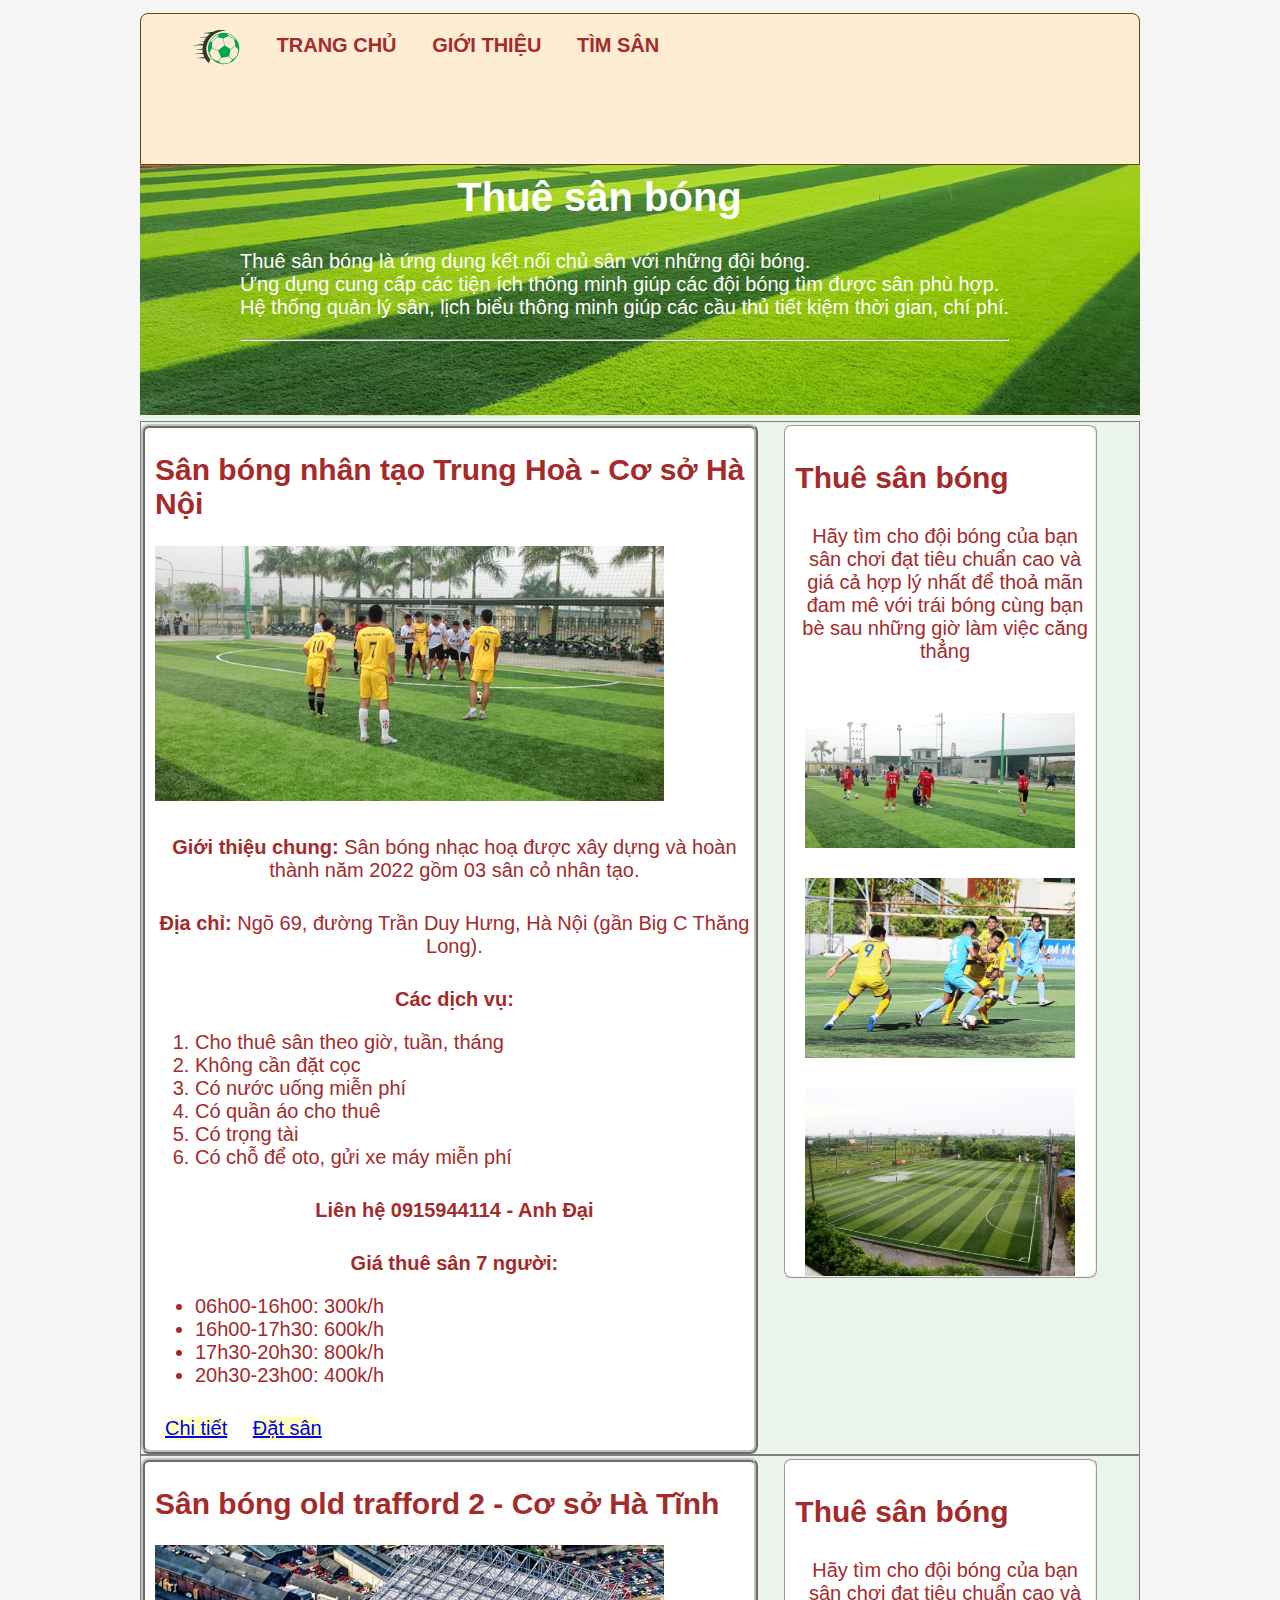
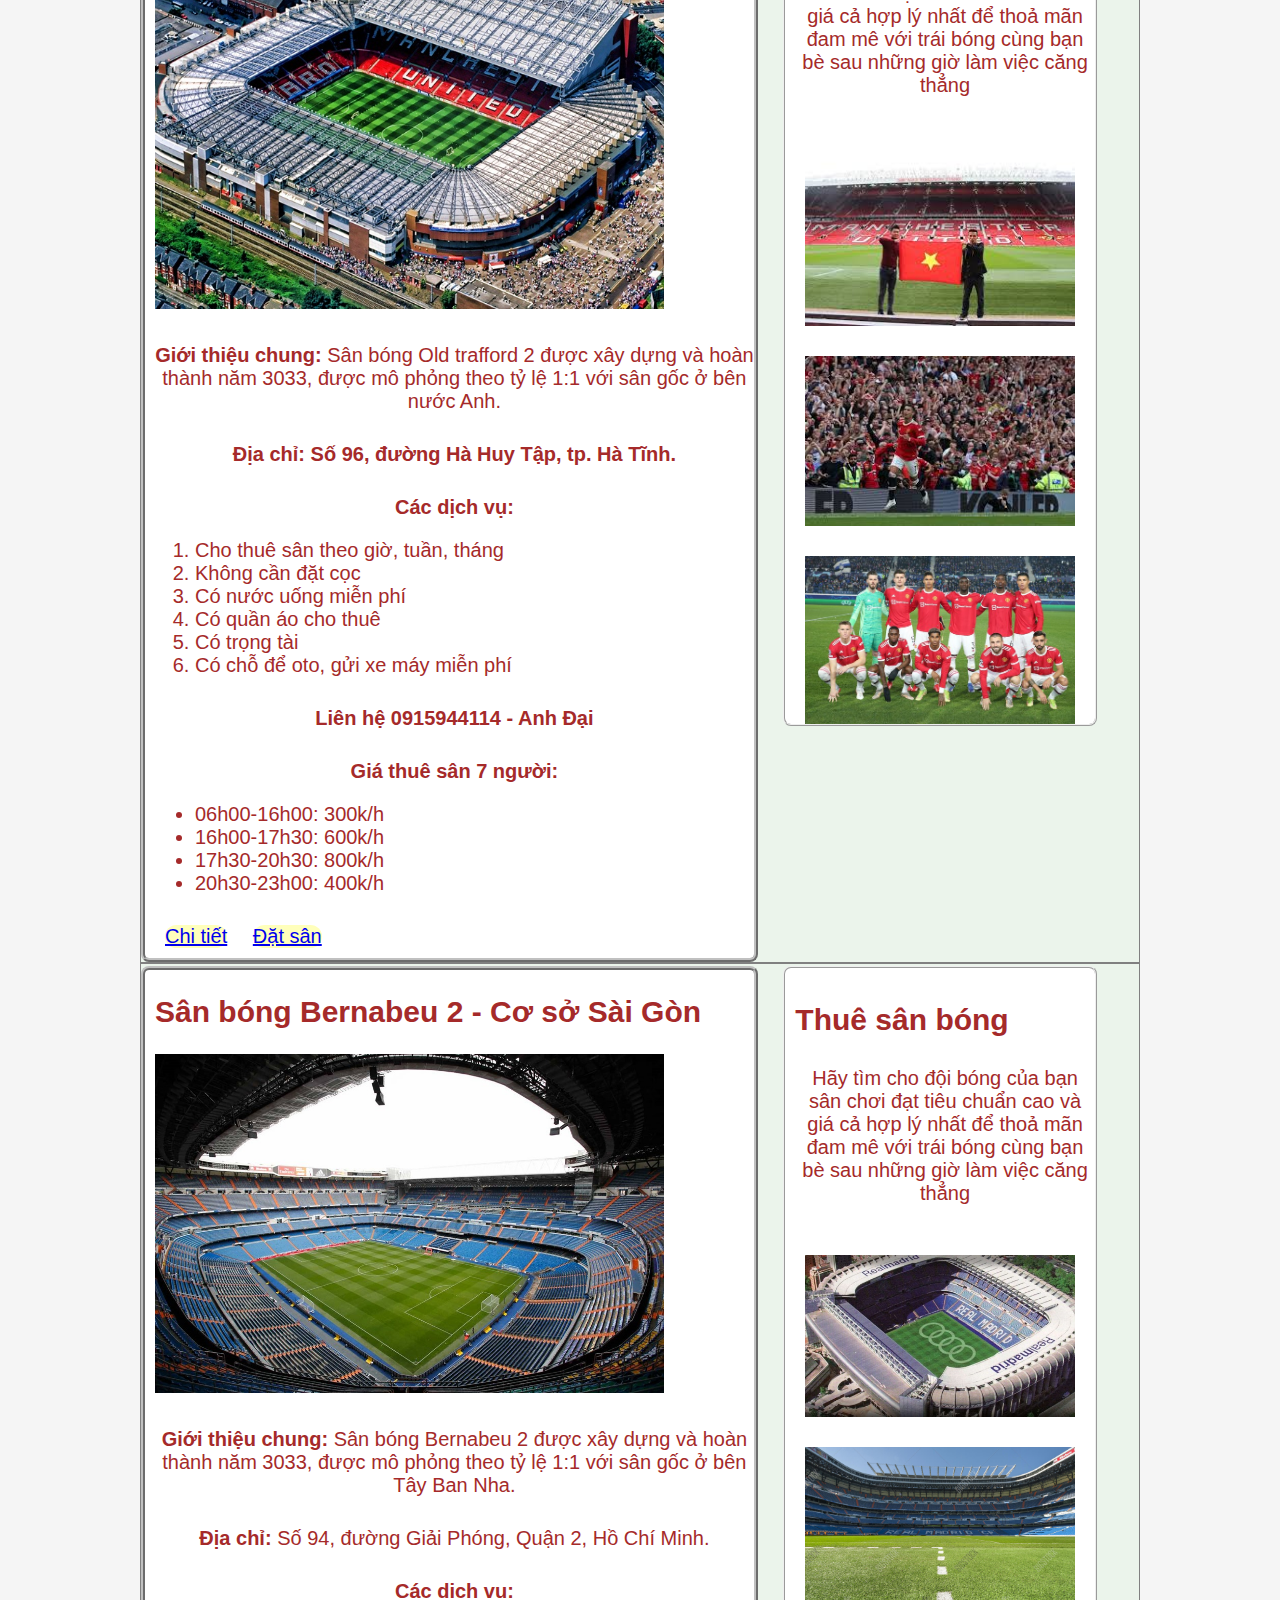
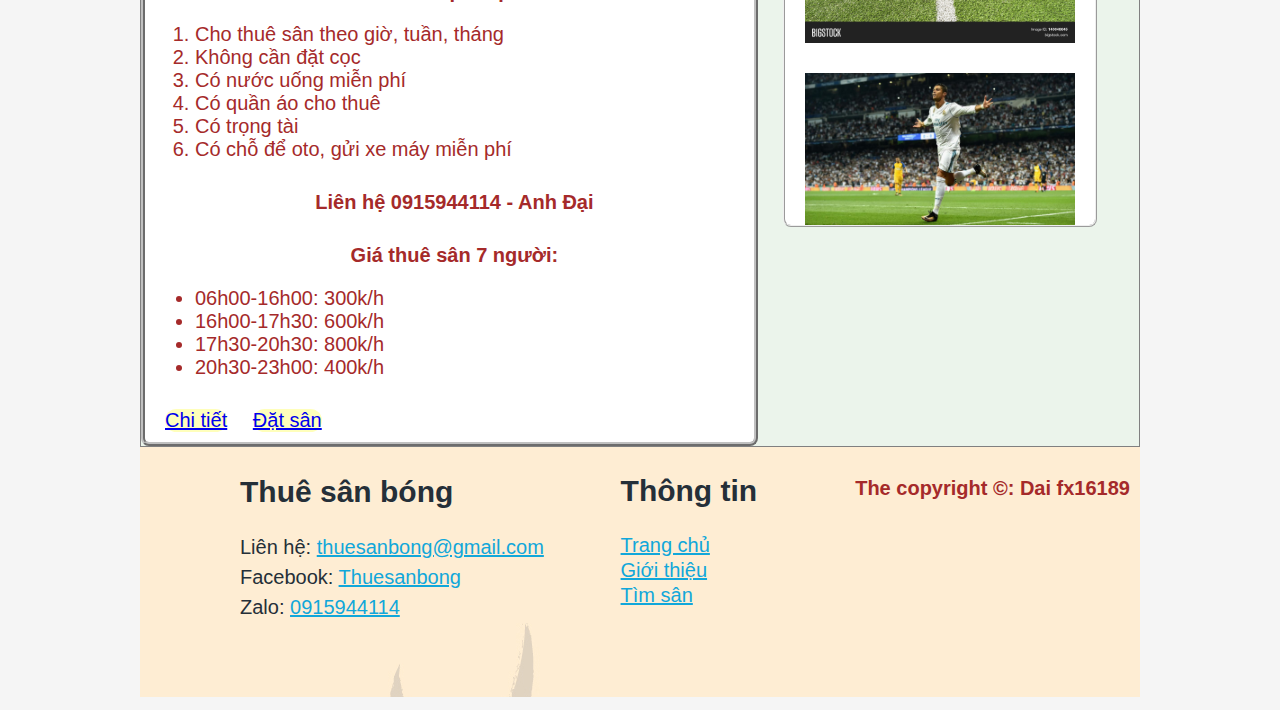
<file: index.html>
<!DOCTYPE html>
<html lang="vi">

<head>
    <meta charset="UTF-8">
    <meta http-equiv="X-UA-Compatible" content="IE=edge">
    <meta name="viewport" content="width=device-width, initial-scale=1.0">
    <title>Thuê sân bóng</title>
    <link rel="stylesheet" href="css/style.css">
    <link rel="preconnect" href="https://fonts.googleapis.com">
    <link rel="preconnect" href="https://fonts.gstatic.com" crossorigin>
</head>

<body>
    <script src="js/book.js"></script>
    <header>
        <div class="logo_menu">
            <div class="logo">
                <img src="images/logo.png" alt="Logo">
            </div>
            <nav>
                <ul>
                    <li><a href="index.html ">TRANG CHỦ</a></li>
                    <li><a href="about.html ">GIỚI THIỆU</a></li>
                    <li class="drop_down"><a href="# ">TÌM SÂN</a>
                        <ul class="sub_menu">
                            <li><a href="details-1.html ">Tại miền Bắc</a></li>
                            <li><a href="details-2.html ">Tại miền Trung</a></li>
                            <li><a href="details-3.html ">Tại miền Nam</a></li>
                        </ul>
                    </li>
                </ul>
            </nav>
        </div>
        <div class="banner_slogan ">
            <img class="banner " src="images/banner.jpg " alt="banner ">
            <div class="slogan ">
                <h1>Thuê sân bóng</h1>
                <p>Thuê sân bóng là ứng dụng kết nối chủ sân với những đội bóng.<br> Ứng dụng cung cấp các tiện ích thông minh giúp các đội bóng tìm được sân phù hợp.<br> Hệ thống quản lý sân, lịch biểu thông minh giúp các cầu thủ tiết kiệm thời gian, chí
                    phí.
                </p>
                <hr>
            </div>
        </div>
    </header>
    <main>
        <div class="main_1">
            <article>
                <h2>Sân bóng nhân tạo Trung Hoà - Cơ sở Hà Nội</h2>
                <img src="images/image1.jpg " alt="hình ảnh sân ">
                <p><b>Giới thiệu chung:</b> Sân bóng nhạc hoạ được xây dựng và hoàn thành năm 2022 gồm 03 sân cỏ nhân tạo.</p>
                <p><b>Địa chỉ:</b> Ngõ 69, đường Trần Duy Hưng, Hà Nội (gần Big C Thăng Long).</p>
                <p><b>Các dịch vụ:</b></p>
                <ol>
                    <li>Cho thuê sân theo giờ, tuần, tháng</li>
                    <li>Không cần đặt cọc</li>
                    <li>Có nước uống miễn phí</li>
                    <li>Có quần áo cho thuê</li>
                    <li>Có trọng tài</li>
                    <li>Có chỗ để oto, gửi xe máy miễn phí</li>
                </ol>
                <p><b>Liên hệ 0915944114 - Anh Đại</b></p>
                <p><b>Giá thuê sân 7 người:</b></p>
                <ul>
                    <li>06h00-16h00: 300k/h</li>
                    <li>16h00-17h30: 600k/h</li>
                    <li>17h30-20h30: 800k/h</li>
                    <li>20h30-23h00: 400k/h</li>
                </ul>
                <p class="chi_tiet"><a href="details-1.html ">Chi tiết</a></p>
                <p class="dat_san"><a href="book.html">Đặt sân</a></p>
            </article>
            <aside>
                <div class="about ">
                    <h2>Thuê sân bóng</h2>
                    <p>Hãy tìm cho đội bóng của bạn sân chơi đạt tiêu chuẩn cao và giá cả hợp lý nhất để thoả mãn đam mê với trái bóng cùng bạn bè sau những giờ làm việc căng thẳng
                    </p>
                </div>
                <div class="image_about ">
                    <img src="images/image2.jpg " alt="hình ảnh sân ">
                    <img src="images/image3.jpg " alt="hình ảnh sân ">
                    <img src="images/image5.jpg " alt="hình ảnh sân ">
                </div>
            </aside>
        </div>
        <!--đây là đoạn 2-->
        <div class="main_1">
            <article>
                <h2>Sân bóng old trafford 2 - Cơ sở Hà Tĩnh</h2>
                <img src="images/old_image/tranfford1.jpg " alt="hình ảnh sân ">
                <p><b>Giới thiệu chung:</b> Sân bóng Old trafford 2 được xây dựng và hoàn thành năm 3033, được mô phỏng theo tỷ lệ 1:1 với sân gốc ở bên nước Anh.</p>
                <p><b>Địa chỉ: Số 96, đường Hà Huy Tập, tp. Hà Tĩnh.</b></p>
                <p><b>Các dịch vụ:</b></p>
                <ol>
                    <li>Cho thuê sân theo giờ, tuần, tháng</li>
                    <li>Không cần đặt cọc</li>
                    <li>Có nước uống miễn phí</li>
                    <li>Có quần áo cho thuê</li>
                    <li>Có trọng tài</li>
                    <li>Có chỗ để oto, gửi xe máy miễn phí</li>
                </ol>
                <p><b>Liên hệ 0915944114 - Anh Đại</b></p>
                <p><b>Giá thuê sân 7 người:</b></p>
                <ul>
                    <li>06h00-16h00: 300k/h</li>
                    <li>16h00-17h30: 600k/h</li>
                    <li>17h30-20h30: 800k/h</li>
                    <li>20h30-23h00: 400k/h</li>
                </ul>
                <p class="chi_tiet"><a href="details-2.html ">Chi tiết</a></p>
                <p class="dat_san"><a href="book.html">Đặt sân</a></p>
            </article>
            <aside>
                <div class="about ">
                    <h2>Thuê sân bóng</h2>
                    <p>Hãy tìm cho đội bóng của bạn sân chơi đạt tiêu chuẩn cao và giá cả hợp lý nhất để thoả mãn đam mê với trái bóng cùng bạn bè sau những giờ làm việc căng thẳng
                    </p>
                </div>
                <div class="image_about ">
                    <img src="images/old_image/tranfford2.jpg " alt="hình ảnh sân ">
                    <img src="images/old_image/tranfford_ronaldo.jpg " alt="hình ảnh sân ">
                    <img src="images/old_image/unifom.jpg " alt="hình ảnh sân ">
                </div>
            </aside>
        </div>
        <!--đây là đoạn 2-->
        <!--đây là đoạn 2-->
        <div class="main_1">
            <article>
                <h2>Sân bóng Bernabeu 2 - Cơ sở Sài Gòn</h2>
                <img src="images/bernabeu/bernabeu1.jpg " alt="hình ảnh sân ">
                <p><b>Giới thiệu chung:</b> Sân bóng Bernabeu 2 được xây dựng và hoàn thành năm 3033, được mô phỏng theo tỷ lệ 1:1 với sân gốc ở bên Tây Ban Nha.</p>
                <p><b>Địa chỉ:</b> Số 94, đường Giải Phóng, Quận 2, Hồ Chí Minh.</p>
                <p><b>Các dịch vụ:</b></p>
                <ol>
                    <li>Cho thuê sân theo giờ, tuần, tháng</li>
                    <li>Không cần đặt cọc</li>
                    <li>Có nước uống miễn phí</li>
                    <li>Có quần áo cho thuê</li>
                    <li>Có trọng tài</li>
                    <li>Có chỗ để oto, gửi xe máy miễn phí</li>
                </ol>
                <p><b>Liên hệ 0915944114 - Anh Đại</b></p>
                <p><b>Giá thuê sân 7 người:</b></p>
                <ul>
                    <li>06h00-16h00: 300k/h</li>
                    <li>16h00-17h30: 600k/h</li>
                    <li>17h30-20h30: 800k/h</li>
                    <li>20h30-23h00: 400k/h</li>
                </ul>
                <p class="chi_tiet"><a href="details-3.html ">Chi tiết</a></p>
                <p class="dat_san"><a href="book.html">Đặt sân</a></p>
            </article>
            <aside>
                <div class="about ">
                    <h2>Thuê sân bóng</h2>
                    <p>Hãy tìm cho đội bóng của bạn sân chơi đạt tiêu chuẩn cao và giá cả hợp lý nhất để thoả mãn đam mê với trái bóng cùng bạn bè sau những giờ làm việc căng thẳng
                    </p>
                </div>
                <div class="image_about ">
                    <img src="images/bernabeu/bernabeu2.jpg " alt="hình ảnh sân ">
                    <img src="images/bernabeu/grass.jpg " alt="hình ảnh sân ">
                    <img src="images/bernabeu/unifom.jpg " alt="hình ảnh sân ">
                </div>
            </aside>
        </div>
    </main>
    <footer>
        <div class="footer_1">
            <h2>Thuê sân bóng</h2>
            <ul>
                <li>Liên hệ: <a href=" ">thuesanbong@gmail.com</a></li>
                <li>Facebook: <a href=" ">Thuesanbong</a></li>
                <li>Zalo: <a href=" ">0915944114</a></li>
            </ul>
        </div>
        <div class="footer_2">
            <h2>Thông tin</h2>
            <nav>
                <ul>
                    <li><a href="index.html ">Trang chủ</a></li>
                    <li><a href="about.html ">Giới thiệu</a></li>
                    <li class="drop_down"> <a href="#">Tìm sân</a>
                        <ul class="sub_menu">
                            <li><a href="details-1.html ">Tại miền Bắc</a></li>
                            <li><a href="details-2.html ">Tại miền Trung</a></li>
                            <li><a href="details-3.html ">Tại miền Nam</a></li>
                        </ul>
                    </li>
                </ul>
            </nav>
            <strong>The copyright &copy;: Dai fx16189</strong>
        </div>
    </footer>

</body>

</html>
</file>
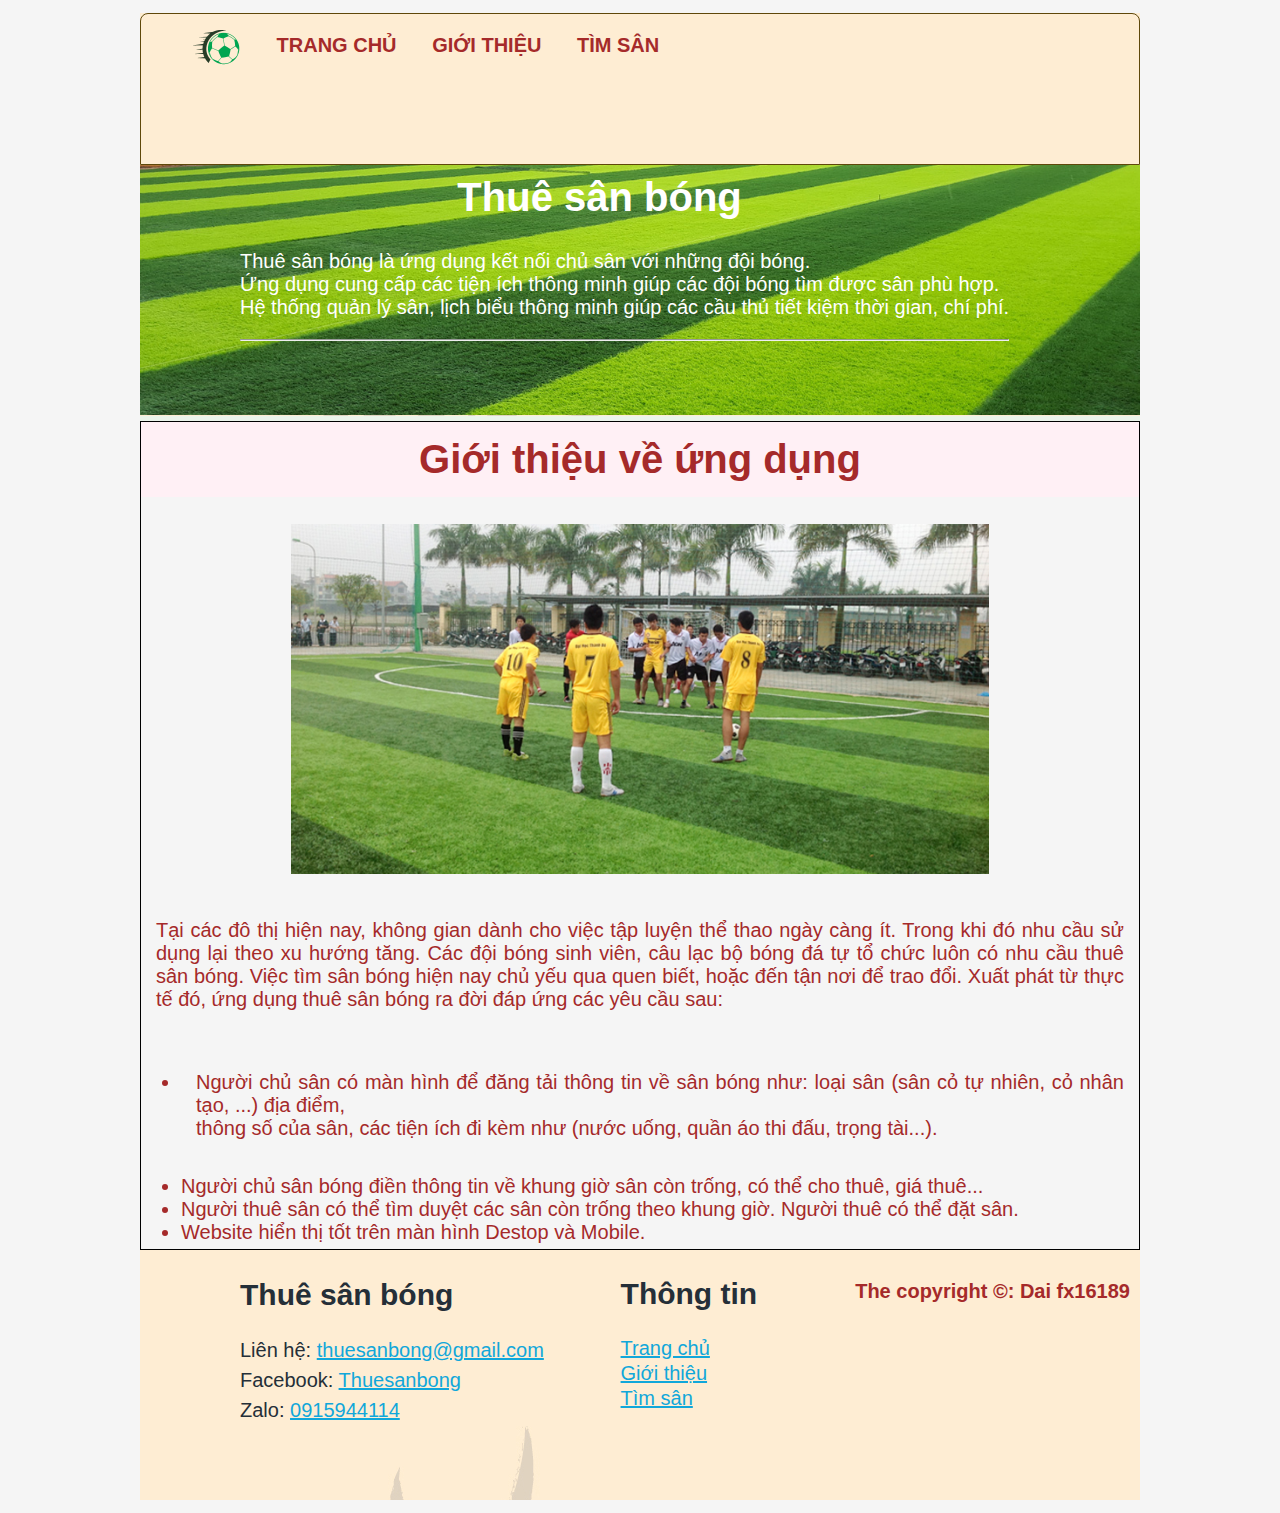
<file: about.html>
<!DOCTYPE html>

<html lang="vi">

<head>
    <meta charset="UTF-8">
    <meta http-equiv="X-UA-Compatible" content="IE=edge">
    <meta name="viewport" content="width=device-width, initial-scale=1.0">
    <title>Thuê sân bóng</title>
    <link rel="stylesheet" href="css/style.css">
    <link rel="preconnect" href="https://fonts.googleapis.com">
    <link rel="preconnect" href="https://fonts.gstatic.com" crossorigin>
</head>

<body>
    <header>
        <div class="logo_menu">
            <div class="logo">
                <img src="images/logo.png" alt="Logo">
            </div>
            <nav>
                <ul>
                    <li><a href="index.html ">TRANG CHỦ</a></li>
                    <li><a href="about.html ">GIỚI THIỆU</a></li>
                    <li class="drop_down"><a href="# ">TÌM SÂN</a>
                        <ul class="sub_menu">
                            <li><a href="details-1.html ">Tại miền Bắc</a></li>
                            <li><a href="details-2.html ">Tại miền Trung</a></li>
                            <li><a href="details-3.html ">Tại miền Nam</a></li>
                        </ul>
                    </li>
                </ul>
            </nav>
        </div>
        <div class="banner_slogan ">
            <img class="banner " src="images/banner.jpg " alt="banner ">
            <div class="slogan ">
                <h1>Thuê sân bóng</h1>
                <p>Thuê sân bóng là ứng dụng kết nối chủ sân với những đội bóng.<br> Ứng dụng cung cấp các tiện ích thông minh giúp các đội bóng tìm được sân phù hợp.<br> Hệ thống quản lý sân, lịch biểu thông minh giúp các cầu thủ tiết kiệm thời gian, chí
                    phí.
                </p>
                <hr>
            </div>
        </div>
    </header>
    <main>
        <div class="about_page">
            <h1>Giới thiệu về ứng dụng</h1>
            <img src="images/image1.jpg" alt="hình ảnh">
            <p> Tại các đô thị hiện nay, không gian dành cho việc tập luyện thể thao ngày càng ít. Trong khi đó nhu cầu sử dụng lại theo xu hướng tăng. Các đội bóng sinh viên, câu lạc bộ bóng đá tự tổ chức luôn có nhu cầu thuê sân bóng. Việc tìm sân bóng
                hiện nay chủ yếu qua quen biết, hoặc đến tận nơi để trao đổi. Xuất phát từ thực tế đó, ứng dụng thuê sân bóng ra đời đáp ứng các yêu cầu sau:
            </p>
            <ul>
                <li>
                    <p>Người chủ sân có màn hình để đăng tải thông tin về sân bóng như: loại sân (sân cỏ tự nhiên, cỏ nhân tạo, ...) địa điểm,<br> thông số của sân, các tiện ích đi kèm như (nước uống, quần áo thi đấu, trọng tài...).
                    </p>
                </li>
                <li>
                    Người chủ sân bóng điền thông tin về khung giờ sân còn trống, có thể cho thuê, giá thuê...
                </li>
                <li>
                    Người thuê sân có thể tìm duyệt các sân còn trống theo khung giờ. Người thuê có thể đặt sân.
                </li>
                <li>
                    Website hiển thị tốt trên màn hình Destop và Mobile.
                </li>
            </ul>
        </div>
    </main>
    <footer>
        <div class="footer_1">
            <h2>Thuê sân bóng</h2>
            <ul>
                <li>Liên hệ: <a href=" ">thuesanbong@gmail.com</a></li>
                <li>Facebook: <a href=" ">Thuesanbong</a></li>
                <li>Zalo: <a href=" ">0915944114</a></li>
            </ul>
        </div>
        <div class="footer_2">
            <h2>Thông tin</h2>
            <nav>
                <ul>
                    <li><a href="index.html ">Trang chủ</a></li>
                    <li><a href="about.html ">Giới thiệu</a></li>
                    <li class="drop_down"> <a href="#">Tìm sân</a>
                        <ul class="sub_menu">
                            <li><a href="details-1.html ">Tại miền Bắc</a></li>
                            <li><a href="details-2.html ">Tại miền Trung</a></li>
                            <li><a href="details-3.html ">Tại miền Nam</a></li>
                        </ul>
                    </li>
                </ul>
            </nav>
            <strong>The copyright &copy;: Dai fx16189</strong>
        </div>
    </footer>
</body>

</html>
</file>
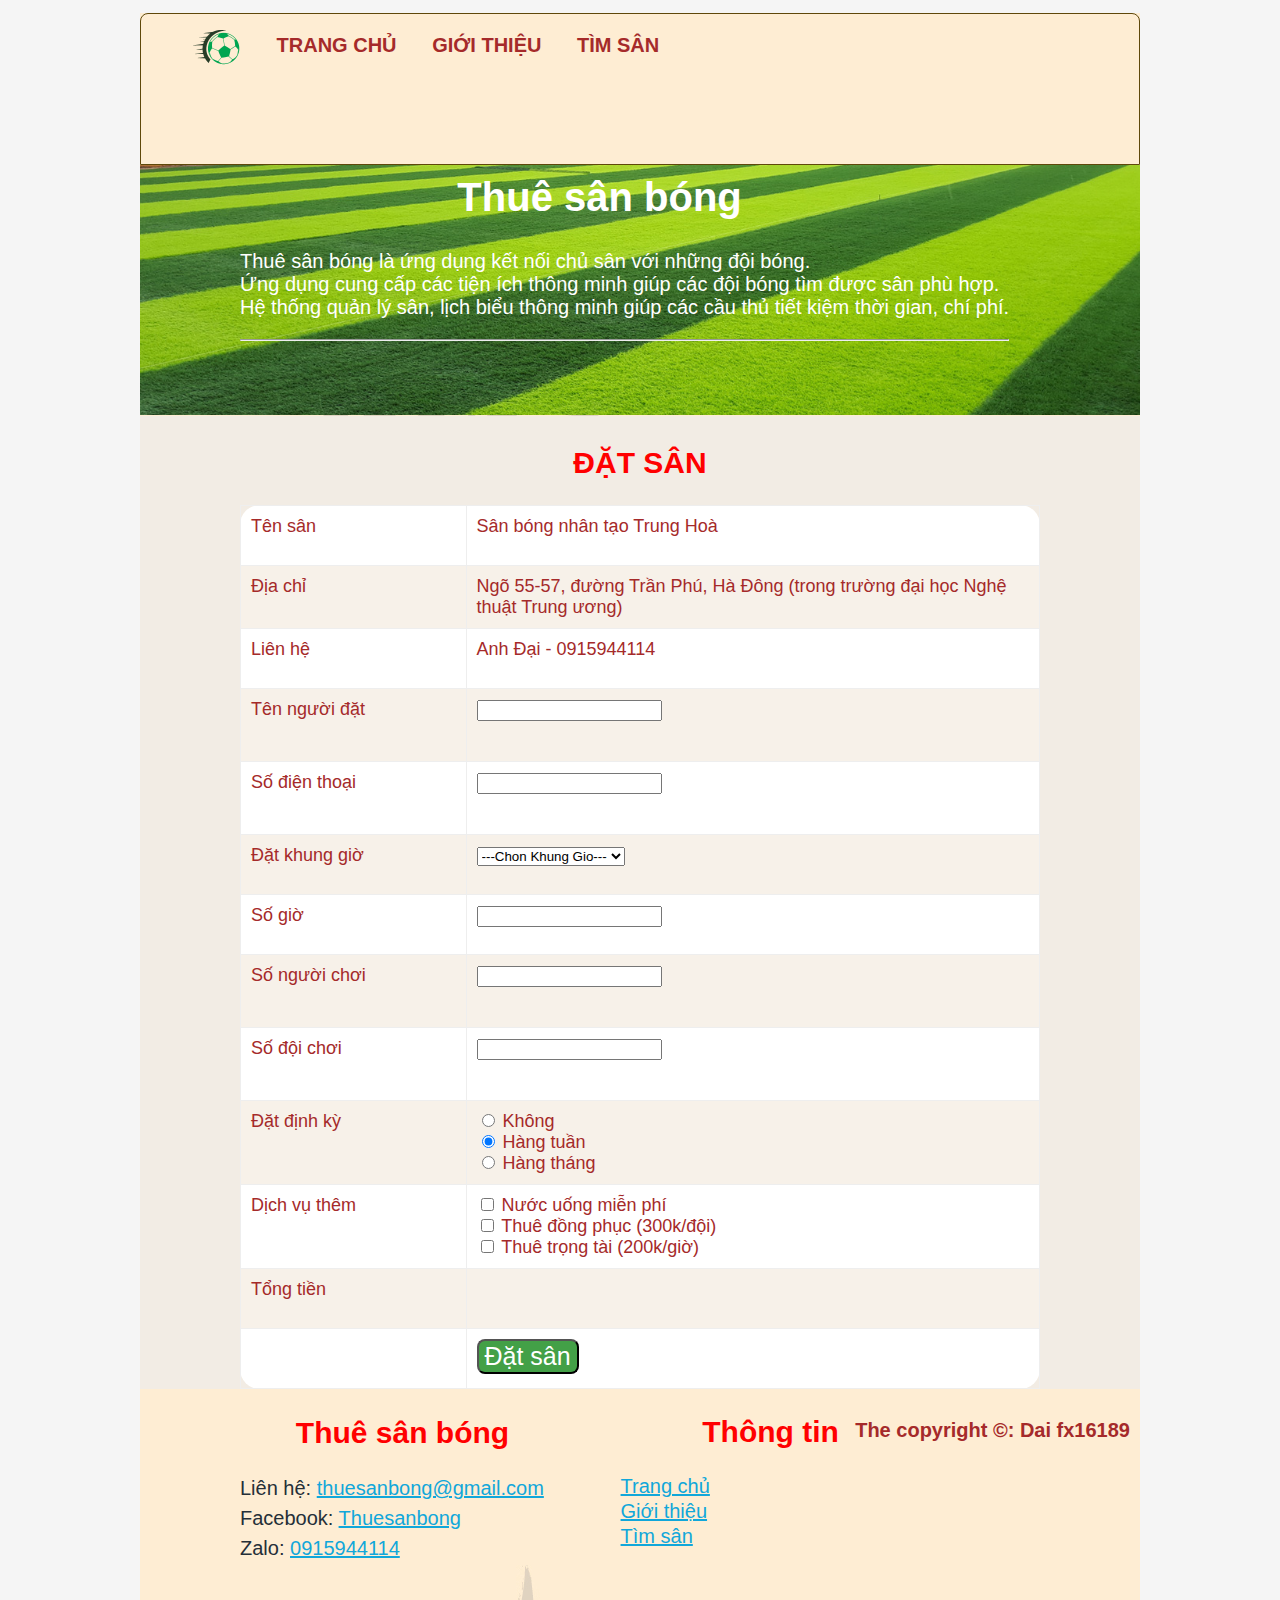
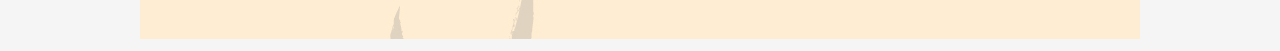
<file: book.html>
<!DOCTYPE html>
<html lang="vi">

<head>
    <meta charset="UTF-8">
    <meta http-equiv="X-UA-Compatible" content="IE=edge">
    <meta name="viewport" content="width=device-width, initial-scale=1.0">
    <title>Thuê sân bóng</title>
    <link rel="stylesheet" href="css/style.css">
    <link rel="preconnect" href="https://fonts.googleapis.com">
    <link rel="preconnect" href="https://fonts.gstatic.com" crossorigin>
    <style>
        h2 {
            color: red;
            text-align: center;
        }
        
        main {
            background-color: rgba(238, 225, 208, 0.459);
        }
        
        .baoloi {
            border: red solid 1px;
        }
        
        .baoloi1 {
            font-size: 0.8em;
            color: red;
            font-style: italic;
            text-align: left;
            display: block;
            vertical-align: top;
            margin-top: 0px;
        }
        
        .baoloi_bottom {
            font-size: 0.8em;
            color: red;
            font-style: italic;
            display: inline;
            vertical-align: top;
            margin-top: 0px;
        }
        
        table {
            width: 80%;
            border-collapse: collapse;
            margin: 0 auto;
            background-color: white;
            font-size: 0.9em;
            border: 0px solid;
            border-radius: 20px;
        }
        
        tr:nth-child(even) {
            background-color: rgba(238, 225, 208, 0.459);
            ;
        }
        
        table tr {
            height: 60px;
        }
        
        td {
            width: 60px;
            vertical-align: top;
            padding: 10px;
        }
        
        #dat_san {
            font-size: 25px;
            border-radius: 8px;
            background-color: rgb(67, 160, 71);
            color: white;
        }
    </style>

</head>

<body>
    <header>
        <div class="logo_menu">
            <div class="logo">
                <img src="images/logo.png" alt="Logo">
            </div>
            <nav>
                <ul>
                    <li><a href="index.html ">TRANG CHỦ</a></li>
                    <li><a href="about.html ">GIỚI THIỆU</a></li>
                    <li class="drop_down"><a href="# ">TÌM SÂN</a>
                        <ul class="sub_menu">
                            <li><a href="details-1.html ">Tại miền Bắc</a></li>
                            <li><a href="details-2.html ">Tại miền Trung</a></li>
                            <li><a href="details-3.html ">Tại miền Nam</a></li>
                        </ul>
                    </li>
                </ul>
            </nav>
        </div>
        <div class="banner_slogan ">
            <img class="banner " src="images/banner.jpg " alt="banner ">
            <div class="slogan ">
                <h1>Thuê sân bóng</h1>
                <p>Thuê sân bóng là ứng dụng kết nối chủ sân với những đội bóng.<br> Ứng dụng cung cấp các tiện ích thông minh giúp các đội bóng tìm được sân phù hợp.<br> Hệ thống quản lý sân, lịch biểu thông minh giúp các cầu thủ tiết kiệm thời gian, chí
                    phí.
                </p>
                <hr>
            </div>
        </div>
    </header>
    <main>
        <h2>ĐẶT SÂN </h2>
        <div>
            <table border="1px">
                <form id="form_1" method="post" action="dk.php">
                    <tr>
                        <td>
                            Tên sân
                        </td>
                        <td>
                            Sân bóng nhân tạo Trung Hoà
                        </td>
                    </tr>
                    <tr>
                        <td>
                            Địa chỉ
                        </td>
                        <td>
                            Ngõ 55-57, đường Trần Phú, Hà Đông (trong trường đại học Nghệ thuật Trung ương)
                        </td>
                    </tr>
                    <tr>
                        <td>
                            Liên hệ
                        </td>
                        <td>
                            Anh Đại - 0915944114
                        </td>
                    </tr>
                    <tr>
                        <td>
                            Tên người đặt
                        </td>
                        <td>
                            <input type="text" class="txt" id="name_1" name="tennguoidat">
                            <p id="baoloi1"></p>
                        </td>
                    </tr>
                    <tr>
                        <td>
                            Số điện thoại
                        </td>
                        <td>
                            <input type="text" id="2_phone" name="num_phone" class="txt">
                            <p id="baoloi2"> </p>
                        </td>
                    </tr>
                    <tr>
                        <td>
                            Đặt khung giờ
                        </td>
                        <td>
                            <select id="3_time" name="khunggio" class="txt" onchange="tinhtien()">
                                <option value="0">---Chon Khung Gio---</option>
                                <option value="1">06:00 - 16:00: 300k/h</option>
                                <option value="2">16:00 - 17:30: 600k/h</option>
                                <option value="3">17:30 - 20:30: 800k/h</option>
                                <option value="4">17:30 - 20:30: 800k/h</option>
                            </select>

                        </td>
                    </tr>
                    <tr>
                        <td>Số giờ</td>
                        <td>
                            <input type="text" id="4_hour" name="hour" class="txt" onchange="tinhtien()">

                        </td>
                    </tr>
                    <tr>
                        <td>Số người chơi</td>
                        <td>
                            <input type="number" id="5_player" name="player" class="txt" onchange="tinhtien()">
                            <p id="baoloi5"> </p>
                        </td>
                    </tr>
                    <tr>
                        <td>Số đội chơi</td>
                        <td>
                            <input type="number" id="6_team" name="team" onchange="tinhtien()">
                            <p id="baoloi6"> </p>
                        </td>
                    </tr>
                    <tr>
                        <td>Đặt định kỳ</td>
                        <td>
                            <input type="radio" id="7.1_book" name="book" required>
                            <label for="7.1_book">Không</label><br>
                            <input type="radio" id="7.2_book" name="book" checked required>
                            <label for="7.2_book">Hàng tuần</label><br>
                            <input type="radio" id="7.3_book" name="book" required>
                            <label for="7.3_book">Hàng tháng</label>
                        </td>

                    </tr>
                    <tr>
                        <td>Dịch vụ thêm</td>
                        <td>
                            <input type="checkbox" id="9.1_service" name="service" onchange="tinhtien()">
                            <label for="9.1_service">Nước uống miễn phí</label><br>
                            <input type="checkbox" id="9.2_service" name="service" onchange="tinhtien()">
                            <label for="9.2_service">Thuê đồng phục (300k/đội)</label><br>
                            <input type="checkbox" id="9.3_service" name="service" onchange="tinhtien()">
                            <label for="9.3_service">Thuê trọng tài (200k/giờ)</label><br>
                        </td>
                    </tr>
                    <tr>
                        <td>Tổng tiền</td>
                        <td>
                            <p id="tinhtong"> </p>
                        </td>
                    </tr>
                    <tr>
                        <td></td>
                        <td>
                            <p class="baoloi_bottom" id="baoloi_bottom1"> </p>
                            <p class="baoloi_bottom" id="baoloi_bottom2"> </p>
                            <p class="baoloi_bottom" id="baoloi_bottom3"> </p>
                            <p class="baoloi_bottom" id="baoloi_bottom4"> </p>
                            <p class="baoloi_bottom" id="baoloi_bottom5"> </p>
                            <input type="submit" value="Đặt sân" onclick="return kiemtra()" id="dat_san" </td>
                    </tr>

                </form>
            </table>
        </div>
        <div>
            <form>
                <label for="lname"></label>
            </form>
        </div>
    </main>
    <footer>
        <div class="footer_1">
            <h2>Thuê sân bóng</h2>
            <ul>
                <li>Liên hệ: <a href=" ">thuesanbong@gmail.com</a></li>
                <li>Facebook: <a href=" ">Thuesanbong</a></li>
                <li>Zalo: <a href=" ">0915944114</a></li>
            </ul>
        </div>
        <div class="footer_2">
            <h2>Thông tin</h2>
            <nav>
                <ul>
                    <li><a href="index.html ">Trang chủ</a></li>
                    <li><a href="about.html ">Giới thiệu</a></li>
                    <li class="drop_down"> <a href="#">Tìm sân</a>
                        <ul class="sub_menu">
                            <li><a href="details-1.html ">Tại miền Bắc</a></li>
                            <li><a href="details-2.html ">Tại miền Trung</a></li>
                            <li><a href="details-3.html ">Tại miền Nam</a></li>
                        </ul>
                    </li>
                </ul>
            </nav>
            <strong>The copyright &copy;: Dai fx16189</strong>
        </div>
    </footer>
    <script src="js/book.js"></script>

</body>

</html>
</file>
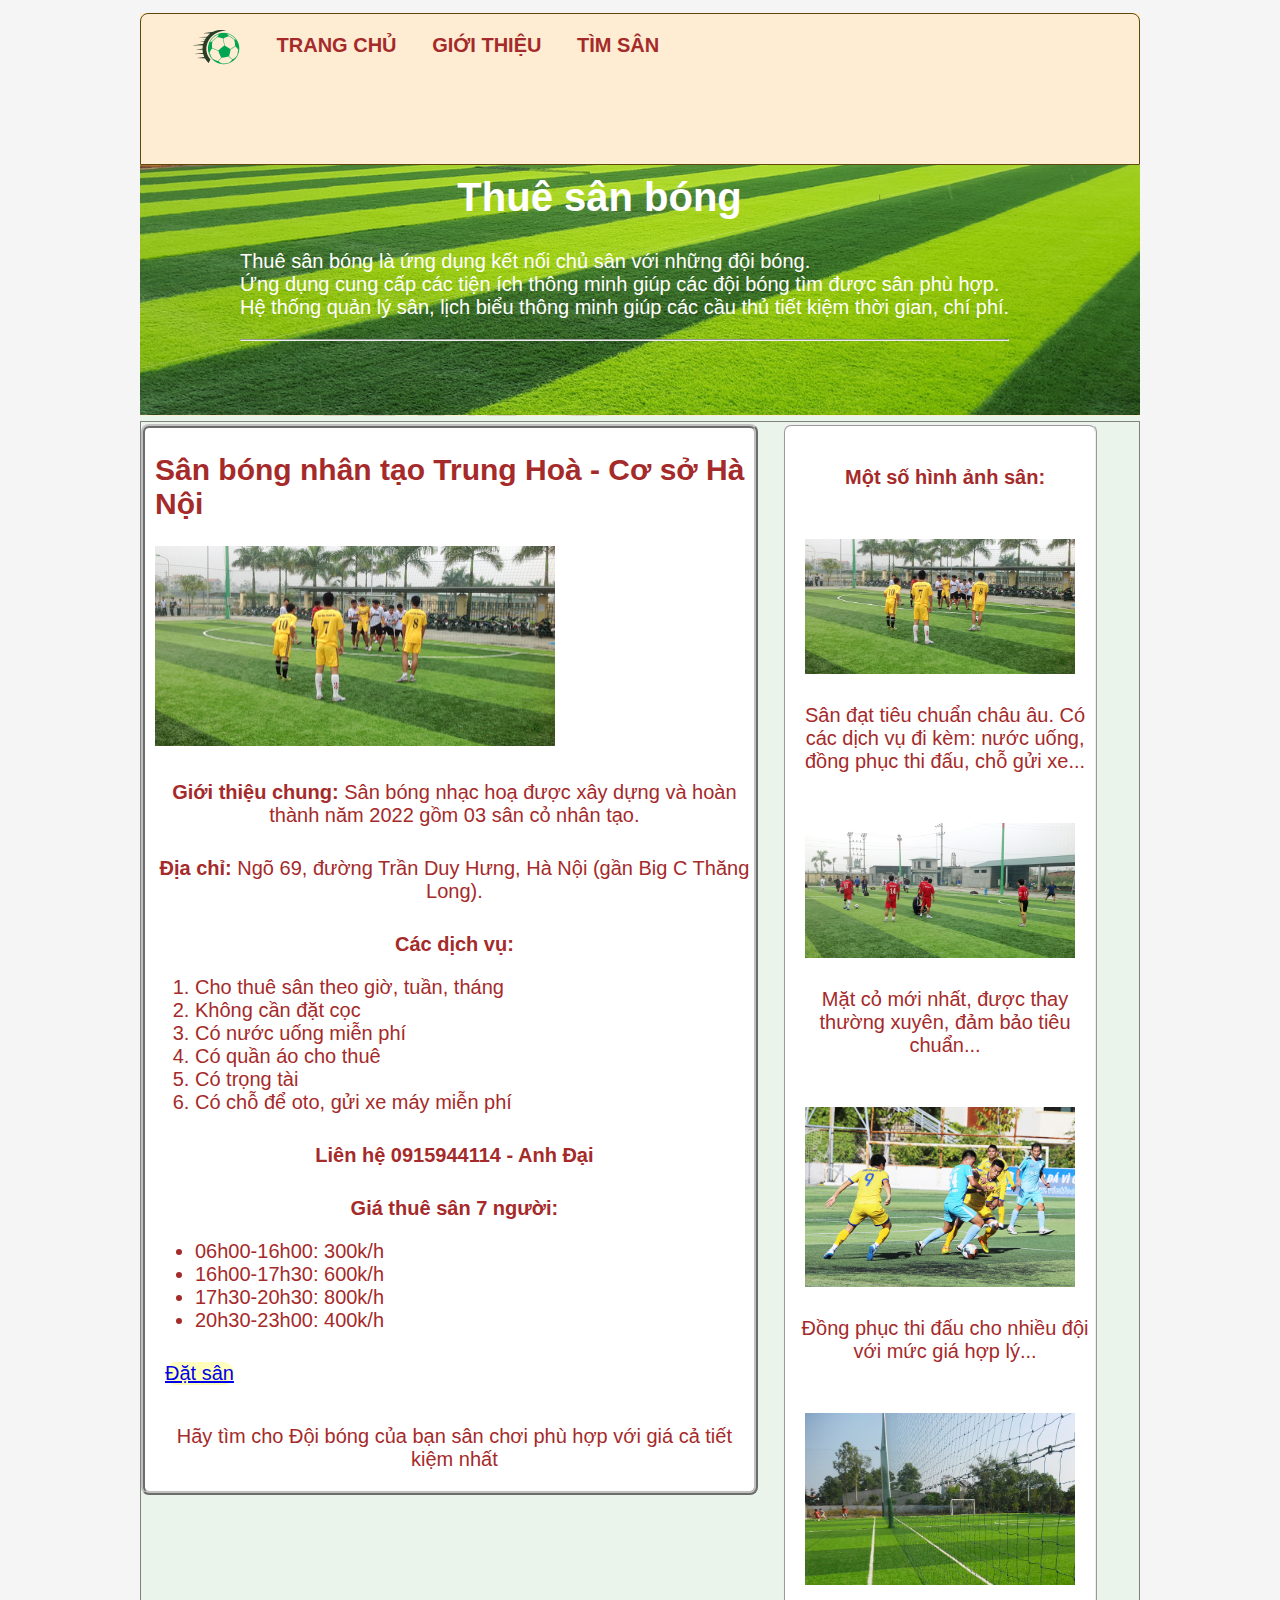
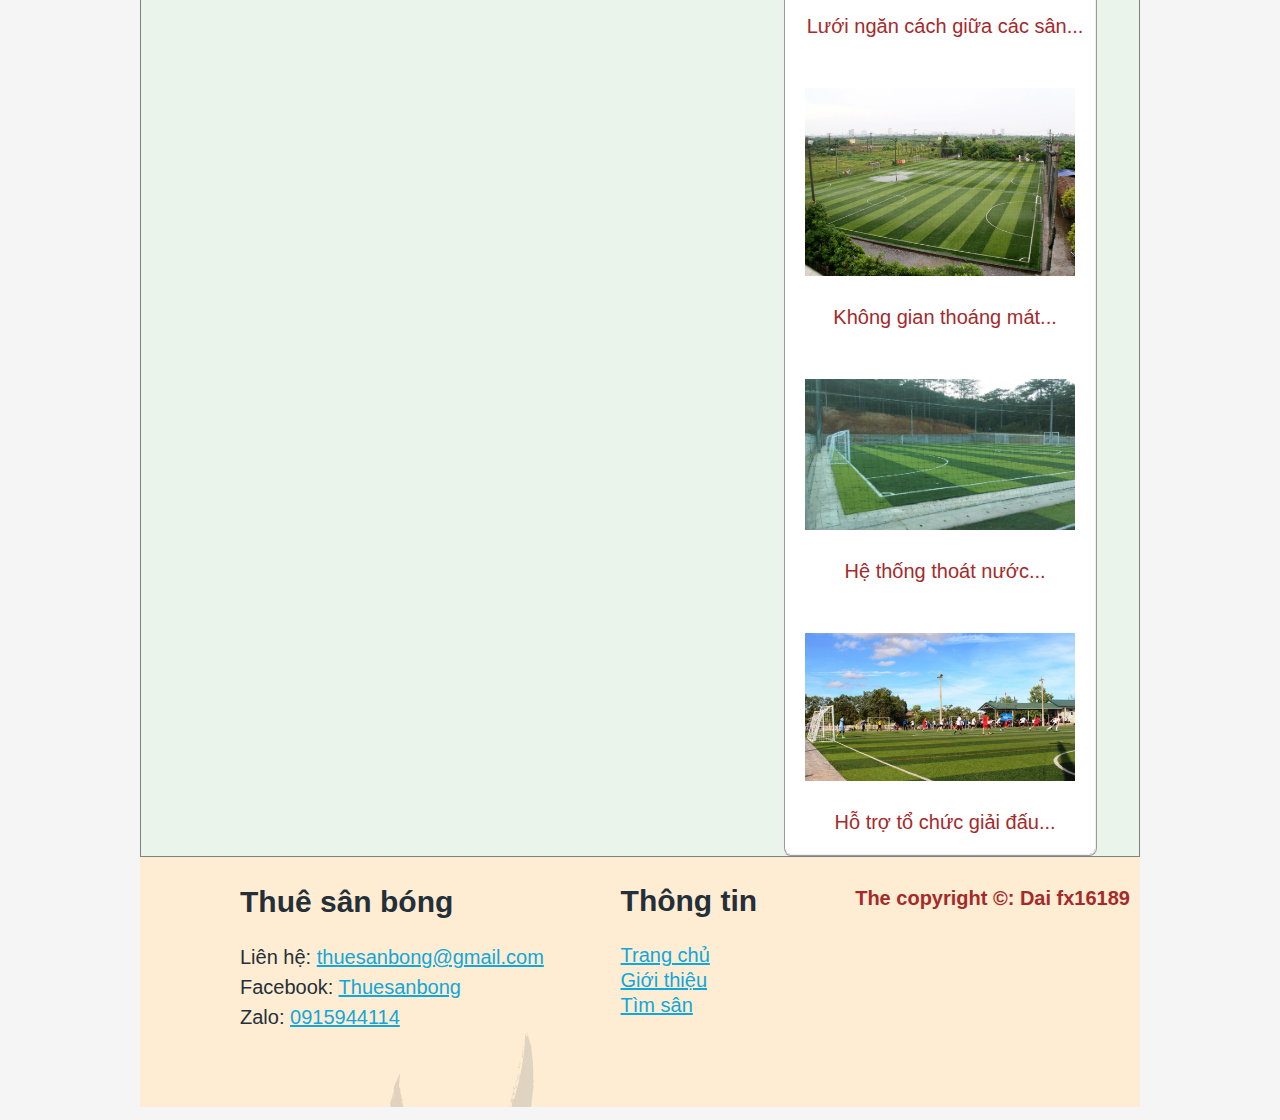
<file: details-1.html>
<!DOCTYPE html>
<html lang="en">

<head>
    <meta charset="UTF-8">
    <meta http-equiv="X-UA-Compatible" content="IE=edge">
    <meta name="viewport" content="width=device-width, initial-scale=1.0">
    <title>Thuê sân bóng</title>
    <link rel="stylesheet" href="css/style.css">
</head>

<body>
    <header>
        <div class="logo_menu">
            <div class="logo">
                <img src="images/logo.png" alt="Logo">
            </div>
            <nav>
                <ul>
                    <li><a href="index.html ">TRANG CHỦ</a></li>
                    <li><a href="about.html ">GIỚI THIỆU</a></li>
                    <li class="drop_down"><a href="# ">TÌM SÂN</a>
                        <ul class="sub_menu">
                            <li><a href="details-1.html ">Tại miền Bắc</a></li>
                            <li><a href="details-2.html ">Tại miền Trung</a></li>
                            <li><a href="details-3.html ">Tại miền Nam</a></li>
                        </ul>
                    </li>
                </ul>
            </nav>
        </div>
        <div class="banner_slogan ">
            <img class="banner " src="images/banner.jpg " alt="banner ">
            <div class="slogan ">
                <h1>Thuê sân bóng</h1>
                <p>Thuê sân bóng là ứng dụng kết nối chủ sân với những đội bóng.<br> Ứng dụng cung cấp các tiện ích thông minh giúp các đội bóng tìm được sân phù hợp.<br> Hệ thống quản lý sân, lịch biểu thông minh giúp các cầu thủ tiết kiệm thời gian, chí
                    phí.
                </p>
                <hr>
            </div>
        </div>
    </header>
    <main>
        <div class="main_1">
            <article>
                <h2>Sân bóng nhân tạo Trung Hoà - Cơ sở Hà Nội</h2>
                <img src="images/image1.jpg" alt="hình ảnh sân" style="width: 400px;">
                <p><b>Giới thiệu chung:</b> Sân bóng nhạc hoạ được xây dựng và hoàn thành năm 2022 gồm 03 sân cỏ nhân tạo.</p>
                <p><b>Địa chỉ:</b> Ngõ 69, đường Trần Duy Hưng, Hà Nội (gần Big C Thăng Long).</p>
                <p><b>Các dịch vụ:</b></p>
                <ol>
                    <li>Cho thuê sân theo giờ, tuần, tháng</li>
                    <li>Không cần đặt cọc</li>
                    <li>Có nước uống miễn phí</li>
                    <li>Có quần áo cho thuê</li>
                    <li>Có trọng tài</li>
                    <li>Có chỗ để oto, gửi xe máy miễn phí</li>
                </ol>
                <p><b>Liên hệ 0915944114 - Anh Đại</b></p>
                <p><b>Giá thuê sân 7 người:</b></p>
                <ul>
                    <li>06h00-16h00: 300k/h</li>
                    <li>16h00-17h30: 600k/h</li>
                    <li>17h30-20h30: 800k/h</li>
                    <li>20h30-23h00: 400k/h</li>
                </ul>
                <p class="dat_san"><a href="book.html">Đặt sân</a></p>
                <p>Hãy tìm cho Đội bóng của bạn sân chơi phù hợp với giá cả tiết kiệm nhất</p>
            </article>

            <aside>
                <p><b>Một số hình ảnh sân:</b></p>
                <img src="images/image1.jpg" alt="hình ảnh">
                <p>Sân đạt tiêu chuẩn châu âu. Có các dịch vụ đi kèm: nước uống, đồng phục thi đấu, chỗ gửi xe...</p>
                <img src="images/image2.jpg" alt="hình ảnh">
                <p>Mặt cỏ mới nhất, được thay thường xuyên, đảm bảo tiêu chuẩn...</p>
                <img src="images/image3.jpg" alt="hình ảnh">
                <p>Đồng phục thi đấu cho nhiều đội với mức giá hợp lý...</p>
                <img src="images/image4.jpg" alt="hình ảnh">
                <p>Lưới ngăn cách giữa các sân...</p>
                <img src="images/image5.jpg" alt="hình ảnh">
                <p>Không gian thoáng mát...</p>
                <img src="images/image6.jpg" alt="hình ảnh">
                <p>Hệ thống thoát nước...</p>
                <img src="images/image7.jpg" alt="hình ảnh">
                <p>Hỗ trợ tổ chức giải đấu...</p>

            </aside>
        </div>
    </main>
    <footer>
        <div class="footer_1">
            <h2>Thuê sân bóng</h2>
            <ul>
                <li>Liên hệ: <a href=" ">thuesanbong@gmail.com</a></li>
                <li>Facebook: <a href=" ">Thuesanbong</a></li>
                <li>Zalo: <a href=" ">0915944114</a></li>
            </ul>
        </div>
        <div class="footer_2">
            <h2>Thông tin</h2>
            <nav>
                <ul>
                    <li><a href="index.html ">Trang chủ</a></li>
                    <li><a href="about.html ">Giới thiệu</a></li>
                    <li class="drop_down"> <a href="#">Tìm sân</a>
                        <ul class="sub_menu">
                            <li><a href="details-1.html ">Tại miền Bắc</a></li>
                            <li><a href="details-2.html ">Tại miền Trung</a></li>
                            <li><a href="details-3.html ">Tại miền Nam</a></li>
                        </ul>
                    </li>
                </ul>
            </nav>
            <strong>The copyright &copy;: Dai fx16189</strong>
        </div>
    </footer>
</body>

</html>
</file>
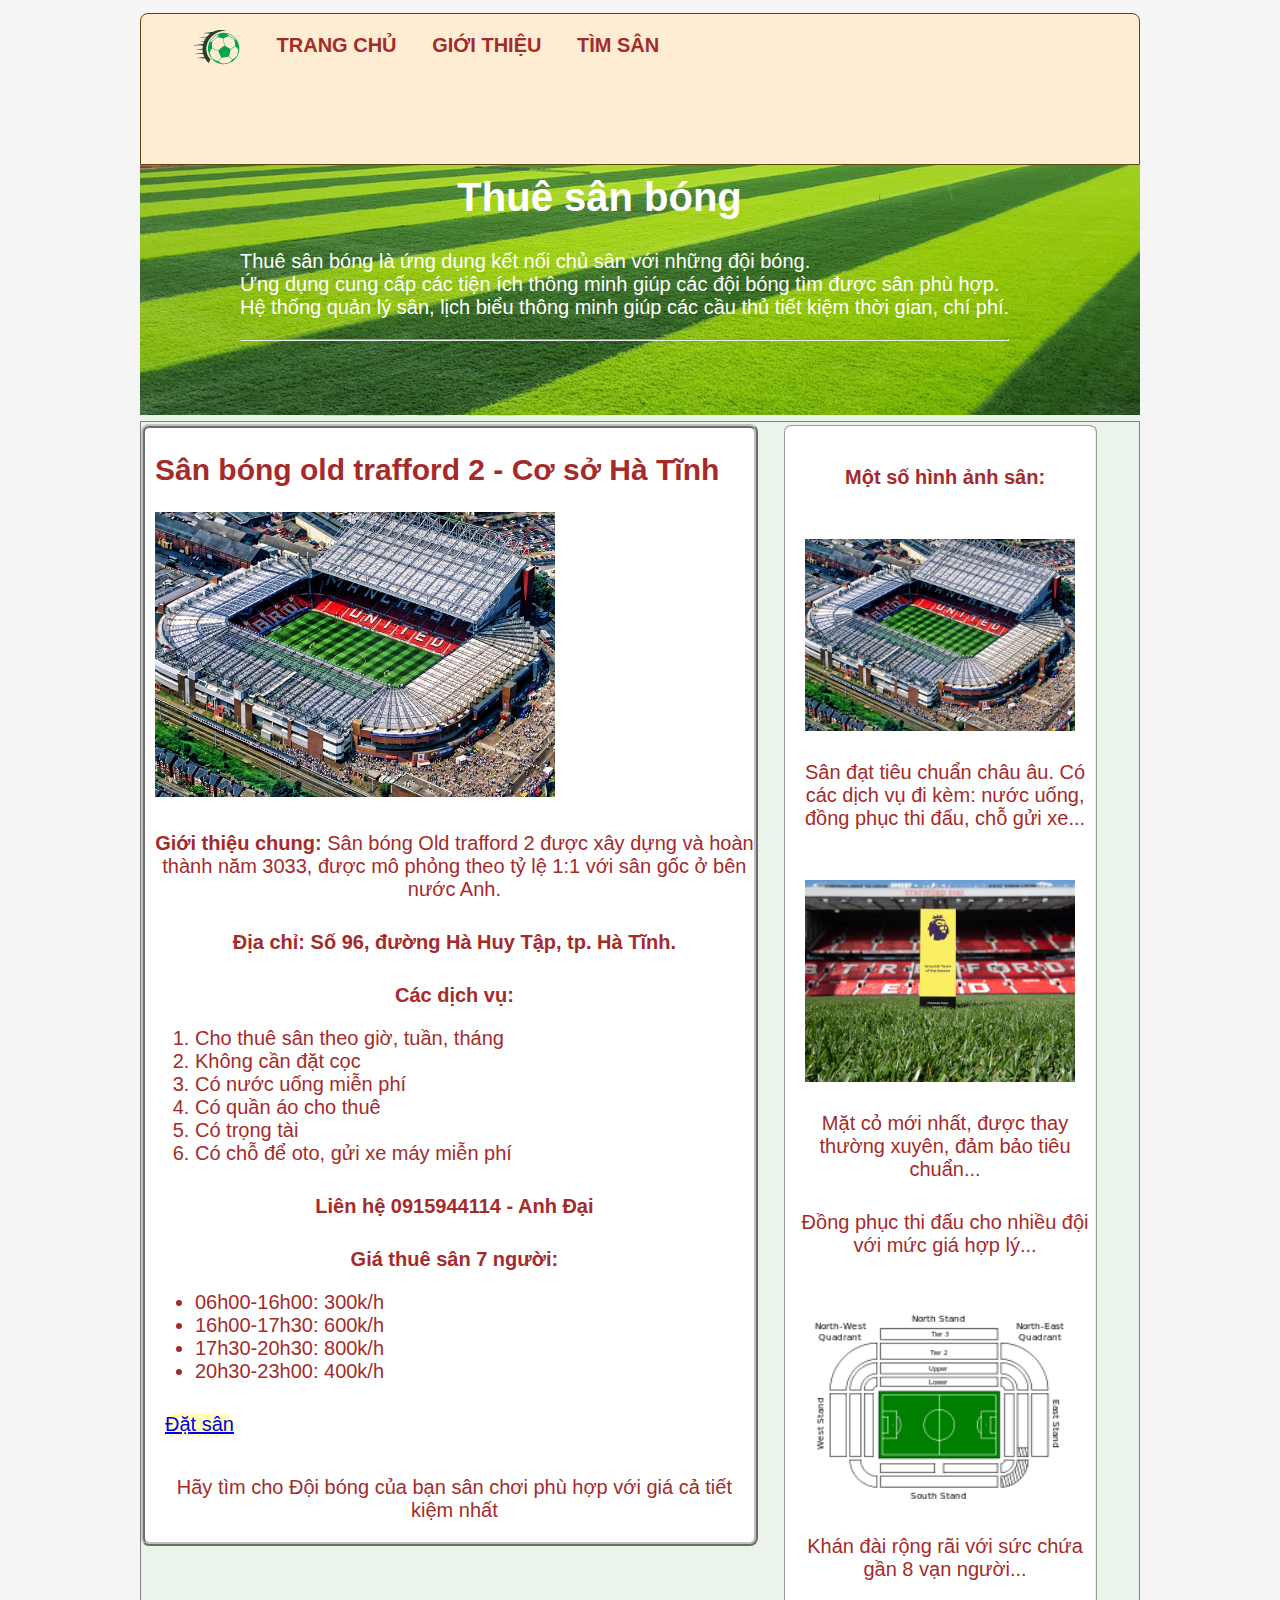
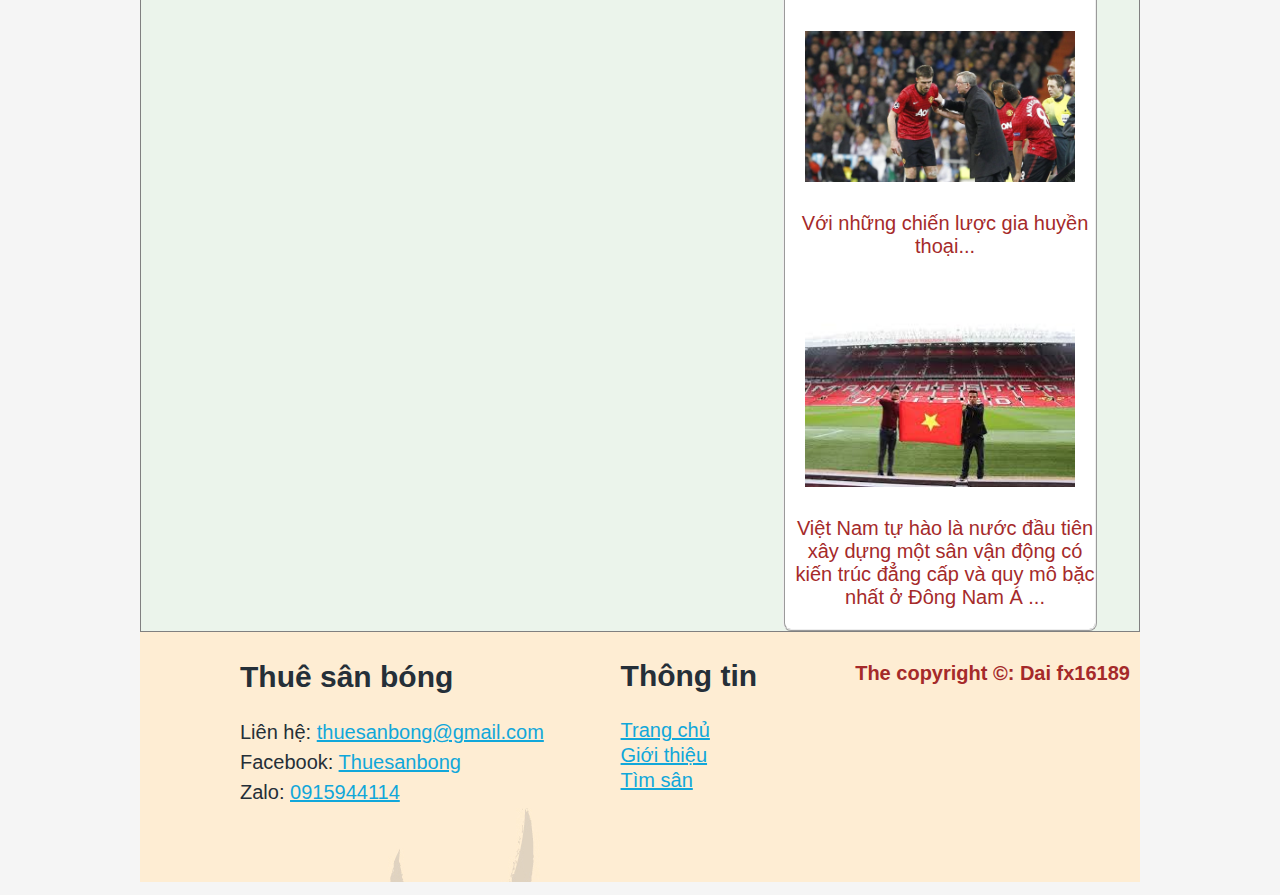
<file: details-2.html>
<!DOCTYPE html>
<html lang="en">

<head>
    <meta charset="UTF-8">
    <meta http-equiv="X-UA-Compatible" content="IE=edge">
    <meta name="viewport" content="width=device-width, initial-scale=1.0">
    <title>Thuê sân bóng</title>
    <link rel="stylesheet" href="css/style.css">
    <link rel="preconnect" href="https://fonts.googleapis.com">
    <link rel="preconnect" href="https://fonts.gstatic.com" crossorigin>
</head>

<body>
    <header>
        <div class="logo_menu">
            <div class="logo">
                <img src="images/logo.png" alt="Logo">
            </div>
            <nav>
                <ul>
                    <li><a href="index.html ">TRANG CHỦ</a></li>
                    <li><a href="about.html ">GIỚI THIỆU</a></li>
                    <li class="drop_down"><a href="# ">TÌM SÂN</a>
                        <ul class="sub_menu">
                            <li><a href="details-1.html ">Tại miền Bắc</a></li>
                            <li><a href="details-2.html ">Tại miền Trung</a></li>
                            <li><a href="details-3.html ">Tại miền Nam</a></li>
                        </ul>
                    </li>
                </ul>
            </nav>
        </div>
        <div class="banner_slogan ">
            <img class="banner " src="images/banner.jpg " alt="banner ">
            <div class="slogan ">
                <h1>Thuê sân bóng</h1>
                <p>Thuê sân bóng là ứng dụng kết nối chủ sân với những đội bóng.<br> Ứng dụng cung cấp các tiện ích thông minh giúp các đội bóng tìm được sân phù hợp.<br> Hệ thống quản lý sân, lịch biểu thông minh giúp các cầu thủ tiết kiệm thời gian, chí
                    phí.
                </p>
                <hr>
            </div>
        </div>
    </header>
    <main>
        <!--Đây là HTML cho phần bên trái body -->
        <div class="main_1">
            <article>
                <h2>Sân bóng old trafford 2 - Cơ sở Hà Tĩnh</h2>
                <img src="images/old_image/tranfford1.jpg" alt="hình ảnh sân" style="width: 400px;">
                <p><b>Giới thiệu chung:</b> Sân bóng Old trafford 2 được xây dựng và hoàn thành năm 3033, được mô phỏng theo tỷ lệ 1:1 với sân gốc ở bên nước Anh.</p>
                <p><b>Địa chỉ: Số 96, đường Hà Huy Tập, tp. Hà Tĩnh.</b></p>
                <p><b>Các dịch vụ:</b></p>
                <ol>
                    <li>Cho thuê sân theo giờ, tuần, tháng</li>
                    <li>Không cần đặt cọc</li>
                    <li>Có nước uống miễn phí</li>
                    <li>Có quần áo cho thuê</li>
                    <li>Có trọng tài</li>
                    <li>Có chỗ để oto, gửi xe máy miễn phí</li>
                </ol>
                <p><b>Liên hệ 0915944114 - Anh Đại</b></p>
                <p><b>Giá thuê sân 7 người:</b></p>
                <ul>
                    <li>06h00-16h00: 300k/h</li>
                    <li>16h00-17h30: 600k/h</li>
                    <li>17h30-20h30: 800k/h</li>
                    <li>20h30-23h00: 400k/h</li>
                </ul>
                <p class="dat_san"><a href="book.html">Đặt sân</a></p>
                <p>Hãy tìm cho Đội bóng của bạn sân chơi phù hợp với giá cả tiết kiệm nhất</p>
            </article>
            <!-- Đây là HTML phần bên phải body-->
            <aside>
                <p><b>Một số hình ảnh sân:</b></p>
                <img src="images/old_image/tranfford1.jpg" alt="hình ảnh">
                <p>Sân đạt tiêu chuẩn châu âu. Có các dịch vụ đi kèm: nước uống, đồng phục thi đấu, chỗ gửi xe...</p>
                <img src="images/old_image/grass.jpg" alt="hình ảnh">
                <p>Mặt cỏ mới nhất, được thay thường xuyên, đảm bảo tiêu chuẩn...</p <img src="images/old_image/unifom.jpg" alt="hình ảnh">
                <p>Đồng phục thi đấu cho nhiều đội với mức giá hợp lý...</p>
                <img src="images/old_image/stand.png" alt="hình ảnh">
                <p>Khán đài rộng rãi với sức chứa gần 8 vạn người...</p>
                <img src="images/old_image/alex.jpg" alt="hình ảnh">
                <p>Với những chiến lược gia huyền thoại...</p>
                <img src="images/old_image/tranfford2.jpg" alt="hình ảnh">
                <p>Việt Nam tự hào là nước đầu tiên xây dựng một sân vận động có kiến trúc đẳng cấp và quy mô bặc nhất ở Đông Nam Á ...</p>
            </aside>
        </div>
    </main>
    <footer>
        <div class="footer_1">
            <h2>Thuê sân bóng</h2>
            <ul>
                <li>Liên hệ: <a href=" ">thuesanbong@gmail.com</a></li>
                <li>Facebook: <a href=" ">Thuesanbong</a></li>
                <li>Zalo: <a href=" ">0915944114</a></li>
            </ul>
        </div>
        <div class="footer_2">
            <h2>Thông tin</h2>
            <nav>
                <ul>
                    <li><a href="index.html ">Trang chủ</a></li>
                    <li><a href="about.html ">Giới thiệu</a></li>
                    <li class="drop_down"> <a href="#">Tìm sân</a>
                        <ul class="sub_menu">
                            <li><a href="details-1.html ">Tại miền Bắc</a></li>
                            <li><a href="details-2.html ">Tại miền Trung</a></li>
                            <li><a href="details-3.html ">Tại miền Nam</a></li>
                        </ul>
                    </li>
                </ul>
            </nav>
            <strong>The copyright &copy;: Dai fx16189</strong>
        </div>
    </footer>
</body>

</html>
</file>
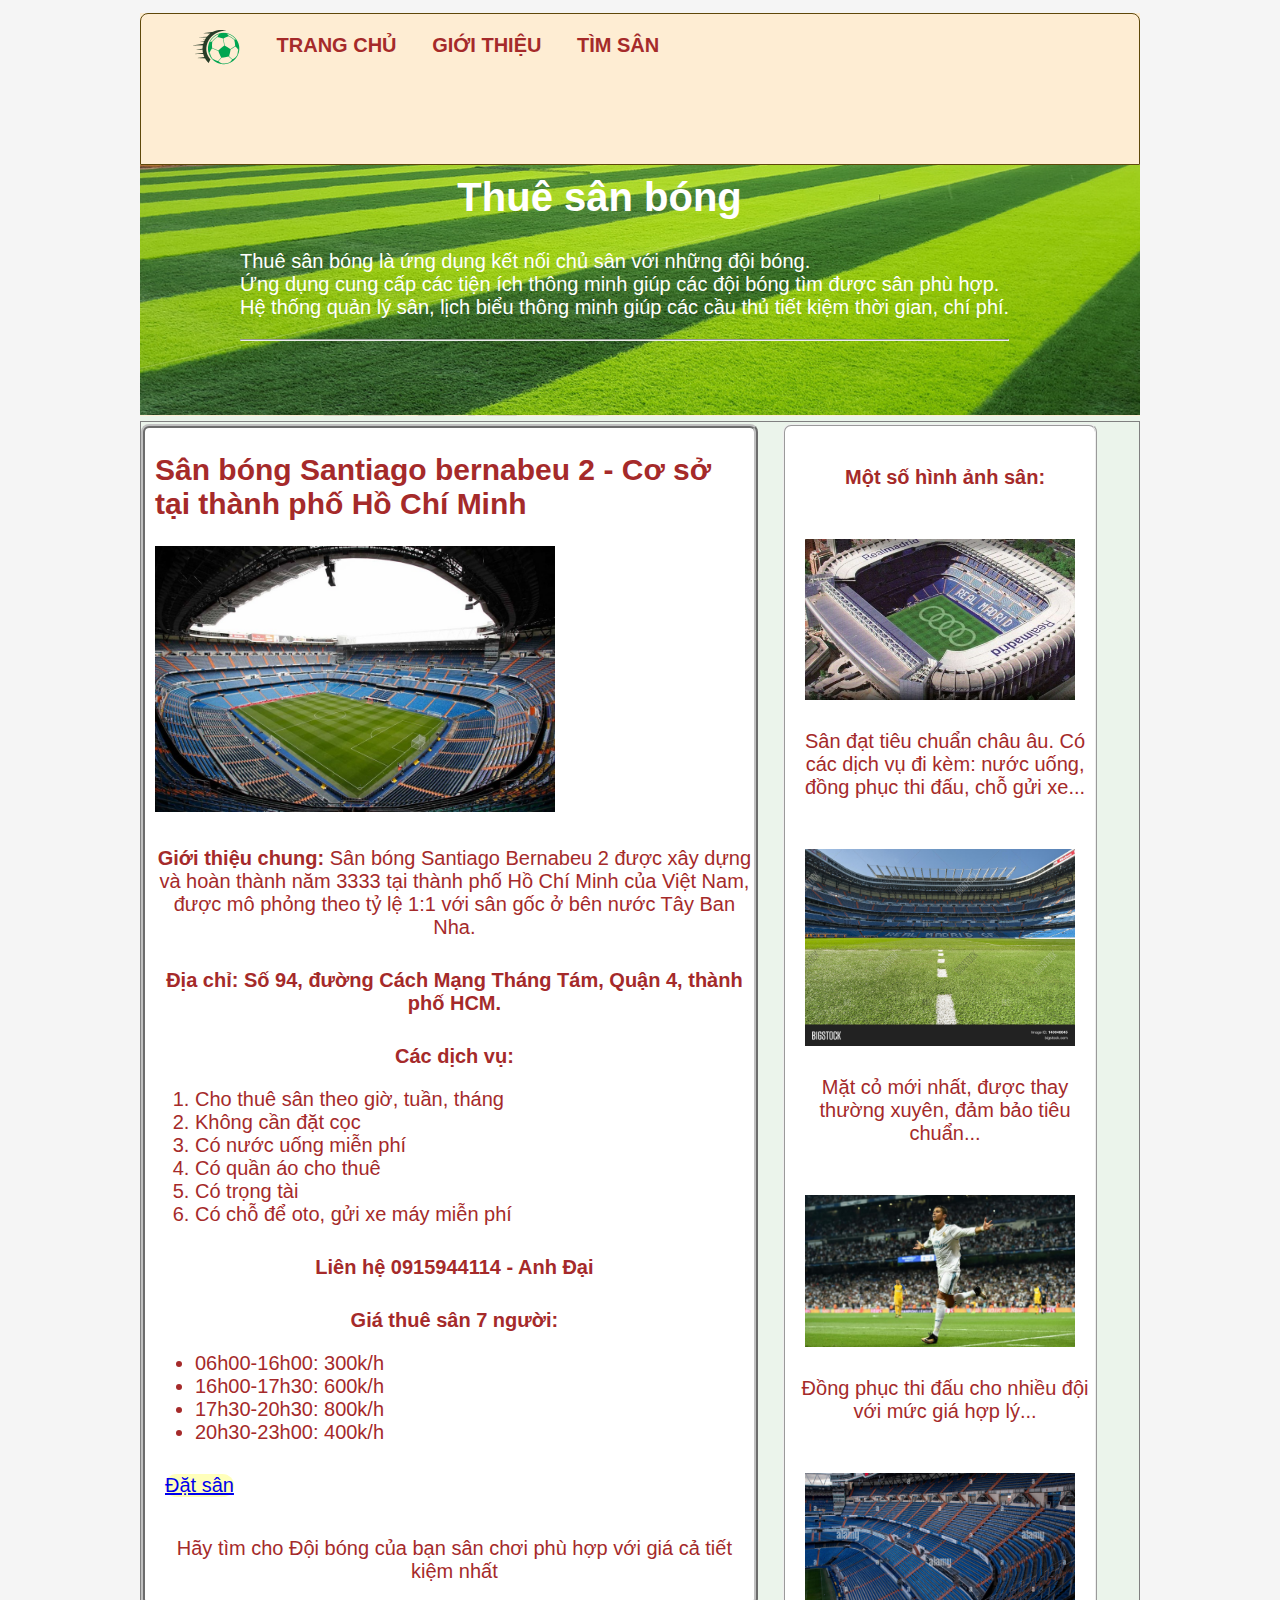
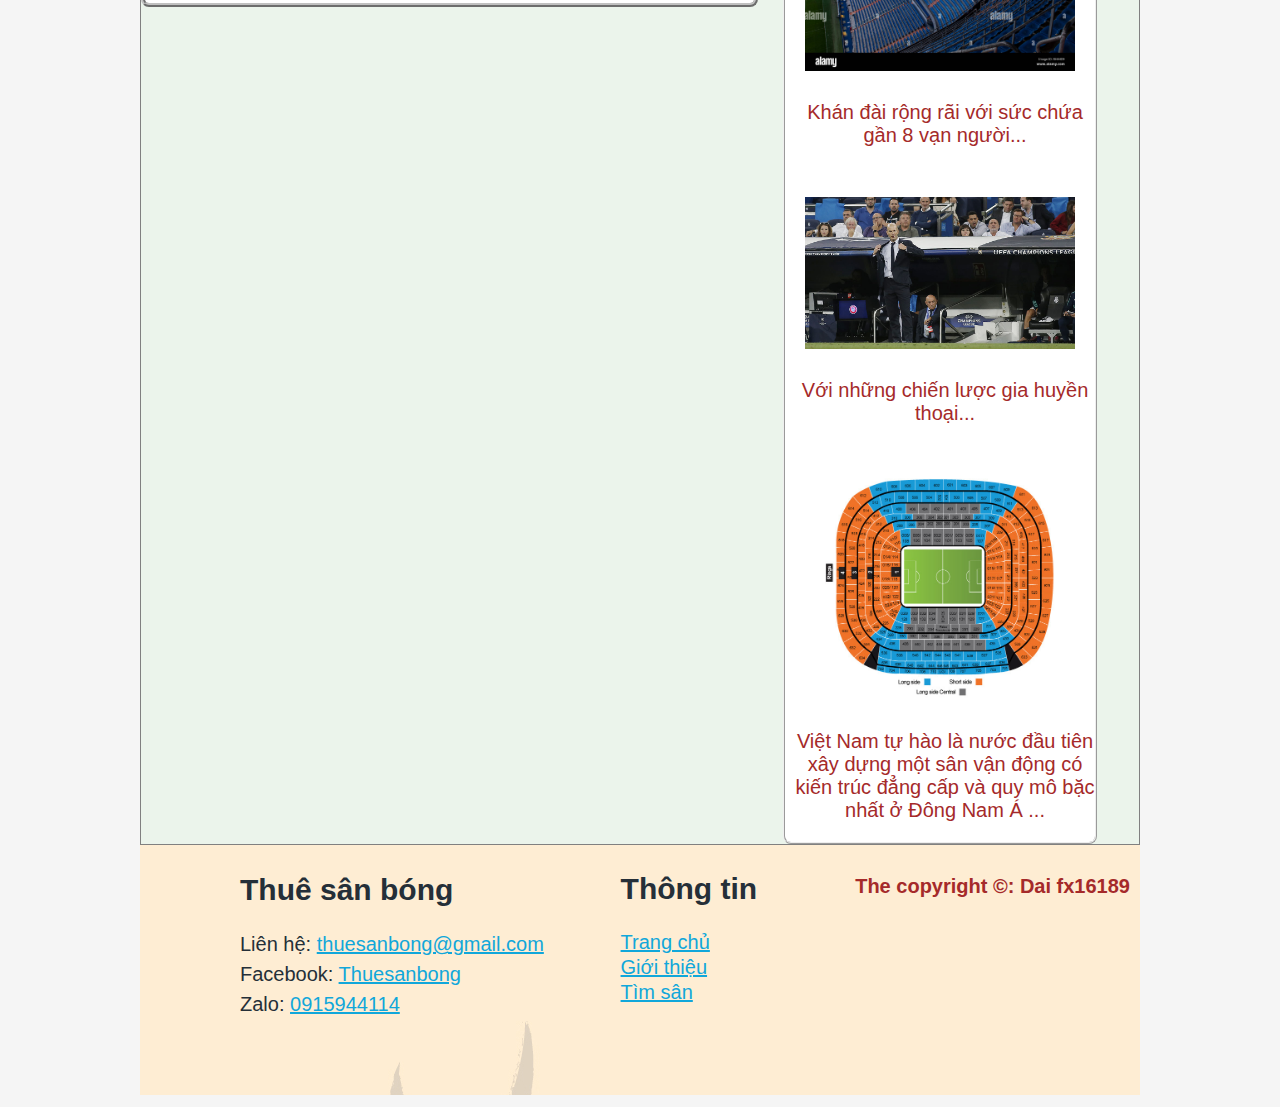
<file: details-3.html>
<!DOCTYPE html>
<html lang="en">

<head>
    <meta charset="UTF-8">
    <meta http-equiv="X-UA-Compatible" content="IE=edge">
    <meta name="viewport" content="width=device-width, initial-scale=1.0">
    <title>Thuê sân bóng</title>
    <link rel="stylesheet" href="css/style.css">
</head>

<body>
    <header>
        <div class="logo_menu">
            <div class="logo">
                <img src="images/logo.png" alt="Logo">
            </div>
            <nav>
                <ul>
                    <li><a href="index.html ">TRANG CHỦ</a></li>
                    <li><a href="about.html ">GIỚI THIỆU</a></li>
                    <li class="drop_down"><a href="# ">TÌM SÂN</a>
                        <ul class="sub_menu">
                            <li><a href="details-1.html ">Tại miền Bắc</a></li>
                            <li><a href="details-2.html ">Tại miền Trung</a></li>
                            <li><a href="details-3.html ">Tại miền Nam</a></li>
                        </ul>
                    </li>
                </ul>
            </nav>
        </div>
        <div class="banner_slogan ">
            <img class="banner " src="images/banner.jpg " alt="banner ">
            <div class="slogan ">
                <h1>Thuê sân bóng</h1>
                <p>Thuê sân bóng là ứng dụng kết nối chủ sân với những đội bóng.<br> Ứng dụng cung cấp các tiện ích thông minh giúp các đội bóng tìm được sân phù hợp.<br> Hệ thống quản lý sân, lịch biểu thông minh giúp các cầu thủ tiết kiệm thời gian, chí
                    phí.
                </p>
                <hr>
            </div>
        </div>
    </header>
    <main>
        <div class="main_1">
            <article>

                <h2>Sân bóng Santiago bernabeu 2 - Cơ sở tại thành phố Hồ Chí Minh</h2>
                <img src="images/bernabeu/bernabeu1.jpg" alt="hình ảnh sân" style="width: 400px;">
                <p><b>Giới thiệu chung:</b> Sân bóng Santiago Bernabeu 2 được xây dựng và hoàn thành năm 3333 tại thành phố Hồ Chí Minh của Việt Nam, được mô phỏng theo tỷ lệ 1:1 với sân gốc ở bên nước Tây Ban Nha.</p>
                <p><b>Địa chỉ: Số 94, đường Cách Mạng Tháng Tám, Quận 4, thành phố HCM.</b></p>
                <p><b>Các dịch vụ:</b></p>
                <ol>
                    <li>Cho thuê sân theo giờ, tuần, tháng</li>
                    <li>Không cần đặt cọc</li>
                    <li>Có nước uống miễn phí</li>
                    <li>Có quần áo cho thuê</li>
                    <li>Có trọng tài</li>
                    <li>Có chỗ để oto, gửi xe máy miễn phí</li>
                </ol>
                <p><b>Liên hệ 0915944114 - Anh Đại</b></p>
                <p><b>Giá thuê sân 7 người:</b></p>
                <ul>
                    <li>06h00-16h00: 300k/h</li>
                    <li>16h00-17h30: 600k/h</li>
                    <li>17h30-20h30: 800k/h</li>
                    <li>20h30-23h00: 400k/h</li>
                </ul>
                <p class="dat_san"><a href="book.html">Đặt sân</a></p>
                <p>Hãy tìm cho Đội bóng của bạn sân chơi phù hợp với giá cả tiết kiệm nhất</p>
            </article>
            <aside>
                <p><b>Một số hình ảnh sân:</b></p>
                <img src="images/bernabeu/bernabeu2.jpg" alt="hình ảnh">
                <p>Sân đạt tiêu chuẩn châu âu. Có các dịch vụ đi kèm: nước uống, đồng phục thi đấu, chỗ gửi xe...</p>
                <img src="images/bernabeu/grass.jpg" alt="hình ảnh">
                <p>Mặt cỏ mới nhất, được thay thường xuyên, đảm bảo tiêu chuẩn...</p>
                <img src="images/bernabeu/unifom.jpg" alt="hình ảnh">
                <p>Đồng phục thi đấu cho nhiều đội với mức giá hợp lý...</p>
                <img src="images/bernabeu/stand.jpg" alt="hình ảnh">
                <p>Khán đài rộng rãi với sức chứa gần 8 vạn người...</p>
                <img src="images/bernabeu/zidane.jpg" alt="hình ảnh">
                <p>Với những chiến lược gia huyền thoại...</p>
                <img src="images/bernabeu/diagram.jpg" alt="hình ảnh">
                <p>Việt Nam tự hào là nước đầu tiên xây dựng một sân vận động có kiến trúc đẳng cấp và quy mô bặc nhất ở Đông Nam Á ...</p>


            </aside>
        </div>
    </main>
    <footer>
        <div class="footer_1">
            <h2>Thuê sân bóng</h2>
            <ul>
                <li>Liên hệ: <a href=" ">thuesanbong@gmail.com</a></li>
                <li>Facebook: <a href=" ">Thuesanbong</a></li>
                <li>Zalo: <a href=" ">0915944114</a></li>
            </ul>
        </div>
        <div class="footer_2">
            <h2>Thông tin</h2>
            <nav>
                <ul>
                    <li><a href="index.html ">Trang chủ</a></li>
                    <li><a href="about.html ">Giới thiệu</a></li>
                    <li class="drop_down"> <a href="#">Tìm sân</a>
                        <ul class="sub_menu">
                            <li><a href="details-1.html ">Tại miền Bắc</a></li>
                            <li><a href="details-2.html ">Tại miền Trung</a></li>
                            <li><a href="details-3.html ">Tại miền Nam</a></li>
                        </ul>
                    </li>
                </ul>
            </nav>
            <strong>The copyright &copy;: Dai fx16189</strong>
        </div>
    </footer>
</body>

</html>
</file>
<file: css/style.css>
h1 {
     font-size: 2em;
 }
 
 h2 {
     font-size: 1.5em;
 }
 
 h3 {
     font-size: 1em;
 }
 
 h4 {
     font-size: 0.75em;
 }
 
 h5 {
     font-size: 0.5em;
 }
 
 h6 {
     font-size: 0.25em;
 }
 
 body {
     font-family: 'Open Sans', sans-serif;
     margin: 0 auto;
     padding: 1%;
     width: 99%;
     min-width: 300px;
     max-width: 1000px;
     font-size: 20px;
     color: brown;
     background-color: whitesmoke;
 }
 
 header {
     background-image: url("../images/background_header/background_footer.jpg");
 }
 /*cái này không cần thiết*/
 
 .logo_menu {
     overflow: auto;
     border: 1px solid rgb(95, 72, 10);
     border-radius: 8px 8px 0 0;
     height: 150px;
 }
 
 .logo {
     display: inline-block;
     width: 50px;
     line-height: 52px;
     margin-left: 50px;
 }
 
 .logo img {
     width: 100%;
     vertical-align: middle;
     overflow: hidden;
 }
 
 nav {
     display: inline-block;
     margin: 0;
     padding-right: 50px;
     width: 80%;
 }
 
 nav li {
     display: inline-block;
 }
 
 nav ul {
     padding-left: 0px;
 }
 
 header nav li a {
     padding-left: 30px;
     text-decoration: none;
     color: brown;
     font-weight: bold;
 }
 
 .banner {
     display: inline-block;
     width: 100%;
 }
 
 .banner_slogan img {
     height: 100%;
     margin-bottom: -4px;
 }
 
 .slogan {
     color: white;
     display: block;
     position: absolute;
     left: 50px;
     top: 10px;
     text-align: center;
     max-height: 95%;
     overflow: auto;
 }
 
 .slogan p,
 hr {
     text-align: justify;
     margin-left: 50px;
 }
 
 .slogan h1 {
     margin: 0px;
 }
 
 .banner_slogan {
     position: relative;
 }
 
 main {
     min-width: 80%;
     margin-top: 0px;
     padding-top: 5px;
     background-color: rgba(144, 238, 144, 0.1);
 }
 
 .main_1 {
     border: 1px solid gray;
 }
 
 .main_1 aside {
     border: ridge 2px;
     border-radius: 8px;
     width: 30%;
     /*ty le nay khi thu nho phan tu khong bi truot*/
     padding-top: 10px;
     padding-left: 10px;
     display: inline-block;
     vertical-align: top;
     margin-left: 20px;
     margin-top: 2px;
     object-fit: scale-down;
     background-color: white;
     margin-right: 1px;
 }
 
 .main_1 article {
     border: ridge 4px silver;
     border-radius: 8px;
     width: 60%;
     display: inline-block;
     margin-top: 2px;
     object-fit: scale-down;
     background-color: white;
     padding-left: 10px;
 }
 
 .main_1 aside img {
     width: 90%;
     vertical-align: middle;
     margin-left: 10px;
 }
 
 .main_1 aside img,
 p {
     margin-top: 30px;
     text-align: center;
 }
 
 .main_1 article img {
     width: 85%;
 }
 
 .chi_tiet,
 .dat_san {
     display: inline-block;
     margin: 10px;
     font-size: 20px;
     background-color: rgba(255, 255, 0, 0.267);
     border-radius: 15px;
 }
 
 footer {
     background-image: url("../images/background_header/background_footer.jpg");
     color: rgb(37, 47, 56);
     position: relative;
     height: 250px;
 }
 /*trang trí footer*/
 
 footer .footer_1 {
     display: inline-block;
     text-decoration: none;
     width: 325px;
     margin-left: 100px;
     margin-top: 10px;
     vertical-align: top;
     line-height: 20px;
     box-sizing: border-box;
 }
 
 footer .footer_2 {
     display: inline-block;
     width: 300px;
     margin-top: 2px;
     margin-left: 50px;
     box-sizing: border-box;
     vertical-align: top;
 }
 
 .footer_2 nav {
     border: none;
     text-decoration: none;
     color: aliceblue;
 }
 
 .footer_1 li {
     padding-top: 10px;
     list-style: none;
 }
 
 footer li a {
     text-decoration: underline;
     padding-top: 10px;
     color: rgb(17, 167, 218);
     /*màu sắc chữ liên kết phần footer*/
 }
 
 strong {
     display: inline-block;
     position: absolute;
     top: 30px;
     right: 10px;
     color: brown;
 }
 
 .footer_1 ul {
     padding-left: 0px;
     margin: 0 auto;
 }
 
 .footer_2 ul {
     margin: 0 auto;
 }
 
 .footer_2 ul li {
     display: block;
     padding-top: 0px;
     line-height: 25px;
 }
 /*sub menu phần header*/
 
 header .drop_down {
     position: relative;
 }
 
 header nav .sub_menu {
     position: absolute;
     width: 200px;
     left: 50px;
     top: 20px;
     box-shadow: 0px 8px 16px 0px rgba(0, 0, 0, 0.2);
     display: none;
 }
 
 header nav .sub_menu a {
     color: brown;
     line-height: 30px;
 }
 
 header nav .drop_down:hover .sub_menu {
     display: block;
 }
 
 header nav .sub_menu a:hover {
     background-color: aquamarine;
 }
 /*sub menu phần footer*/
 
 footer .sub_menu {
     position: absolute;
     display: none;
     top: 30px;
     width: 350px;
     left: -110px;
 }
 
 footer .sub_menu li {
     display: inline-block;
     font-size: 15px;
 }
 
 footer .sub_menu li a {
     color: rgb(167, 96, 9);
     padding: 5px;
 }
 
 footer .drop_down {
     position: relative;
     height: 80px;
     /*để di chuột submenu không bị mất)*/
 }
 
 footer .drop_down:hover .sub_menu {
     display: inline-block;
 }
 /*css trang about*/
 
 .about_page h1 {
     margin-top: 0px;
     text-align: center;
     background-color: lavenderblush;
     padding: 15px;
     color: brown;
 }
 
 .about_page {
     background-color: whitesmoke;
     border: 1px solid black;
 }
 
 .about_page p {
     text-align: justify;
     padding-left: 20px;
     padding: 15px;
 }
 /* can giua anh*/
 
 .about_page img {
     width: 70%;
     display: block;
     margin: 0 auto;
 }
 
 .about_page ul {
     margin-bottom: 0px;
     padding-bottom: 5px;
 }
 /* DINH DANG TRANG BOOK.HTML */
</file>
